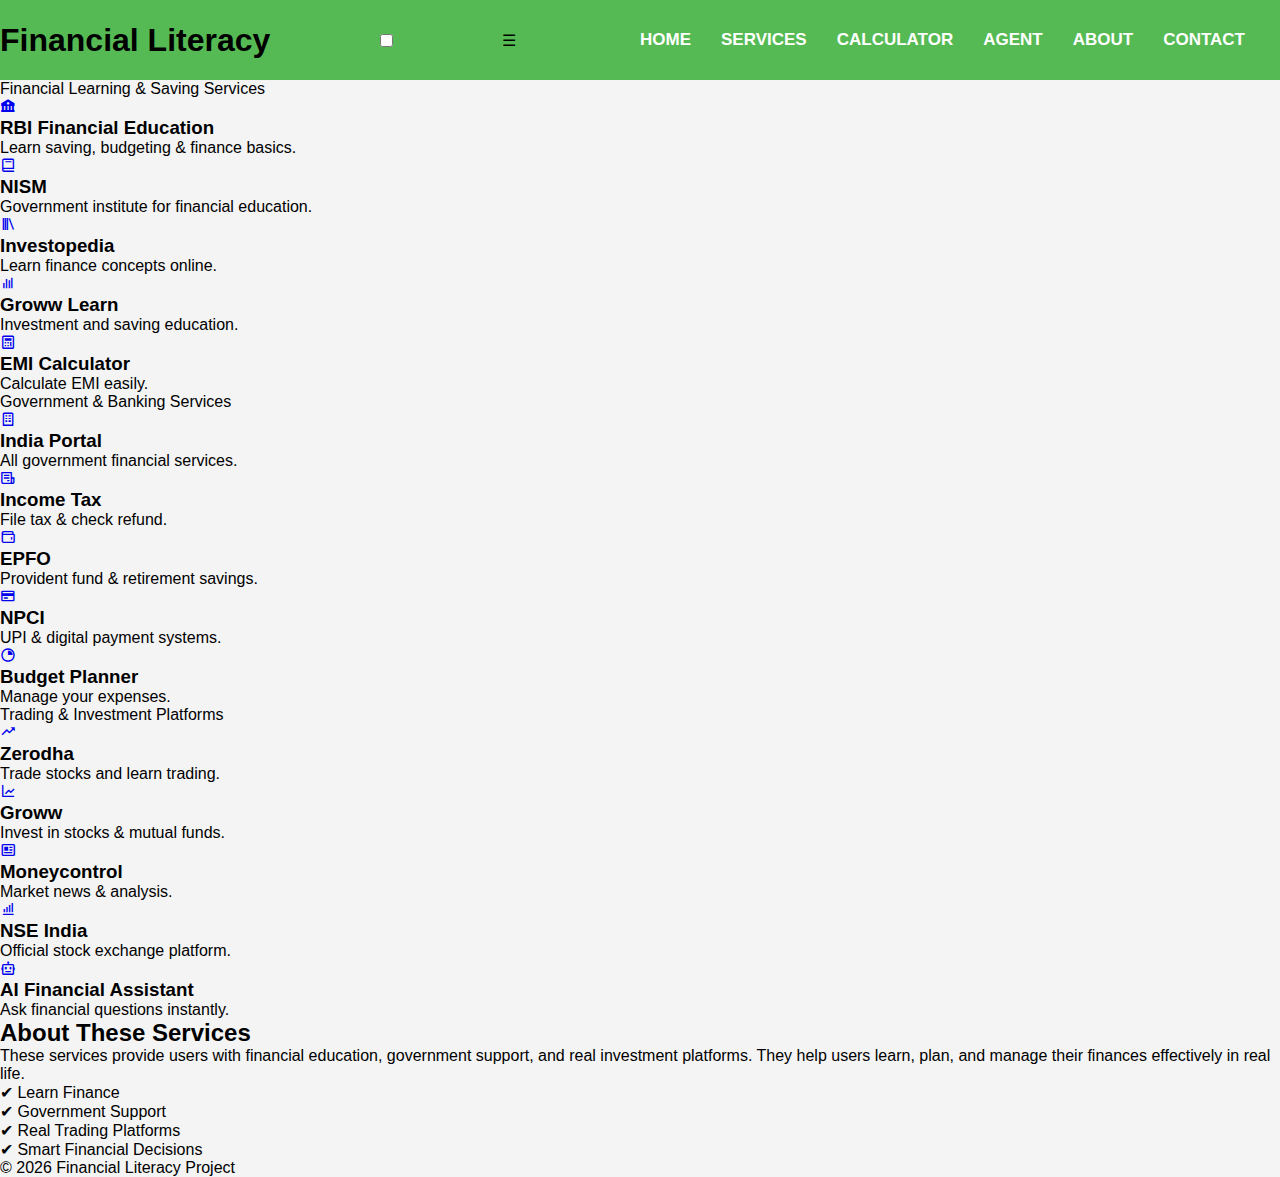
<file: tools.html>
<!DOCTYPE html>
<html lang="en">
<head>
    <title>Financial Literacy</title>
    <link rel="stylesheet" href="styles/tool.css">
    <link rel="stylesheet" href="boxicons-2.0.9/css/boxicons.min.css">
</head>
<body>

<!-- Navigation -->
<nav class="navbar">
    <div class="logo">
        <h1>Financial Literacy</h1>
    </div>

    <input type="checkbox" id="toggle">
    <label for="toggle" class="menu">&#9776;</label>

    <ul class="link">
        <li><a href="index.html">Home</a></li>
        <li><a href="tools.html">Services</a></li>
        <li><a href="calculator.html">Calculator</a></li>
        <li><a href="agent.html">Agent</a></li>
        <li><a href="about.html">About</a></li>
        <li><a href="contact.html">Contact</a></li>
    </ul>
</nav>

<!-- SECTION 1 -->
<div class="name2">Financial Learning & Saving Services</div>
<div class="container2 scroll">

    <div class="box2">
        <a href="https://www.rbi.org.in/financialeducation/" target="_blank">
            <i class="bx bxs-bank"></i>
        </a>
        <h3>RBI Financial Education</h3>
        <p>Learn saving, budgeting & finance basics.</p>
    </div>

    <div class="box2">
        <a href="https://www.nism.ac.in/" target="_blank">
            <i class="bx bx-book"></i>
        </a>
        <h3>NISM</h3>
        <p>Government institute for financial education.</p>
    </div>

    <div class="box2">
        <a href="https://www.investopedia.com/" target="_blank">
            <i class="bx bx-library"></i>
        </a>
        <h3>Investopedia</h3>
        <p>Learn finance concepts online.</p>
    </div>

    <div class="box2">
        <a href="https://groww.in/learn" target="_blank">
            <i class="bx bx-bar-chart"></i>
        </a>
        <h3>Groww Learn</h3>
        <p>Investment and saving education.</p>
    </div>

    <div class="box2">
        <a href="calculator.html">
            <i class="bx bx-calculator"></i>
        </a>
        <h3>EMI Calculator</h3>
        <p>Calculate EMI easily.</p>
    </div>

</div>

<!-- SECTION 2 -->
<div class="name2">Government & Banking Services</div>
<div class="container2 scroll">

    <div class="box2">
        <a href="https://www.india.gov.in/" target="_blank">
            <i class="bx bx-building"></i>
        </a>
        <h3>India Portal</h3>
        <p>All government financial services.</p>
    </div>

    <div class="box2">
        <a href="https://www.incometax.gov.in/" target="_blank">
            <i class="bx bx-receipt"></i>
        </a>
        <h3>Income Tax</h3>
        <p>File tax & check refund.</p>
    </div>

    <div class="box2">
        <a href="https://www.epfindia.gov.in/" target="_blank">
            <i class="bx bx-wallet"></i>
        </a>
        <h3>EPFO</h3>
        <p>Provident fund & retirement savings.</p>
    </div>

    <div class="box2">
        <a href="https://www.npci.org.in/" target="_blank">
            <i class="bx bx-credit-card"></i>
        </a>
        <h3>NPCI</h3>
        <p>UPI & digital payment systems.</p>
    </div>

    <div class="box2">
        <a href="calculator.html">
            <i class="bx bx-pie-chart"></i>
        </a>
        <h3>Budget Planner</h3>
        <p>Manage your expenses.</p>
    </div>

</div>

<!-- SECTION 3 -->
<div class="name2">Trading & Investment Platforms</div>
<div class="container2 scroll">

    <div class="box2">
        <a href="https://zerodha.com/" target="_blank">
            <i class="bx bx-trending-up"></i>
        </a>
        <h3>Zerodha</h3>
        <p>Trade stocks and learn trading.</p>
    </div>

    <div class="box2">
        <a href="https://groww.in/" target="_blank">
            <i class="bx bx-line-chart"></i>
        </a>
        <h3>Groww</h3>
        <p>Invest in stocks & mutual funds.</p>
    </div>

    <div class="box2">
        <a href="https://www.moneycontrol.com/" target="_blank">
            <i class="bx bx-news"></i>
        </a>
        <h3>Moneycontrol</h3>
        <p>Market news & analysis.</p>
    </div>

    <div class="box2">
        <a href="https://www.nseindia.com/" target="_blank">
            <i class="bx bx-bar-chart-alt"></i>
        </a>
        <h3>NSE India</h3>
        <p>Official stock exchange platform.</p>
    </div>

    <div class="box2">
        <a href="agent.html">
            <i class="bx bx-bot"></i>
        </a>
        <h3>AI Financial Assistant</h3>
        <p>Ask financial questions instantly.</p>
    </div>

</div>

<!-- INFO -->
<section class="info-section">
    <h2>About These Services</h2>
    <p>
        These services provide users with financial education, government support, and real investment platforms.
        They help users learn, plan, and manage their finances effectively in real life.
    </p>

    <div class="info-points">
        <div>✔ Learn Finance</div>
        <div>✔ Government Support</div>
        <div>✔ Real Trading Platforms</div>
        <div>✔ Smart Financial Decisions</div>
    </div>
</section>

<!-- Footer -->
<footer class="footer">
    <p>&copy; 2026 Financial Literacy Project</p>
</footer>

</body>
</html>
</file>
<file: styles/tool.css>
* {
    margin: 0;
    padding: 0;
    text-decoration: none;
    list-style: none;
    box-sizing: border-box;
}

body {
    font-family: Arial, sans-serif;
    background-color: #f4f4f4;
    margin: 0;
    padding: 0;
}

/* Navigation */

nav {
    background-color: #55BA53;
    height: 80px;
    width: 100%;
    padding: 10px 0;
    display: flex;
    align-items: center;
    justify-content: space-between;
}

.logo img {
    width: 70px; 
    display: block;
    margin-left: 10px;
}

nav ul {
    display: flex;
    margin-right: 20px;
}

nav ul li {
    display: inline-block;
    margin: 0 5px;
}

nav ul li a {
    color: white;
    font-size: 17px;
    font-weight: bold;
    padding: 10px;
    text-transform: uppercase;
    display: block;
}

nav ul li a:hover {
    background-color: #1a8525;
    border-radius: 5px;
    transition: 0.5s;
}

/* Mobile */

.checkbtn{
    font-size: 30px;
    color: white;
    cursor: pointer;
    display: none;
    position: absolute;
    right: 20px;
    top: 20px;
}

#check{
    display: none;
}

/* Responsive Navigation */

@media (max-width: 952px){
    label.logo{
        font-size: 30px;
        padding-left: 50px;
    }
    nav ul li a{
        font-size: 16px;
    }
}

@media (max-width: 852px){
    .checkbtn{
        display: block;
    }
    
    ul{
        position: absolute;
        width: 100%;
        height: 55vh;
        background: #1a8525;
        top: 80px;
        left: -100%;
        text-align: center;
        flex-direction: column;
        transition: all .5s;
    }
    
    nav ul li{
        display: block;
        margin: 30px 0;
        line-height: 0px;
    }
    
    nav ul li a{
        font-size: 20px;
        color: white;
        font-weight: bold; 
    }
    
    a:hover, a.active{
        color: black;
    }
    
    #check:checked ~ ul{
        left: 0; 
        display: flex;
    }
}

/* Services Section */

#services {
    margin: 50px auto; 
    padding: 30px;
    text-align: center;
    width: 90%;
    max-width: 1200px; 
    box-sizing: border-box;
}

#services .items {
    display: flex;
    flex-wrap: wrap;
    justify-content: center;
    padding-bottom: 40px;
    gap: 25px;
}

#services .items .item {
    text-align: center;
    padding: 20px;
    background: #0A2940;
    border-radius: 5px;
    box-shadow: 5px 5px 20px rgba(0,0,0,0.3), -5px -5px 20px rgba(0, 0, 0, 0.3);
    transition: all 0.5s ease;
    flex: 1 1 calc(25% - 20px); 
    max-width: 280px; 
    min-width: 250px; 
}


#services .items .item h3 {
    color: #55BA53;
    font-size: 16px;
    margin: 5px;
}

#services .items .item p {
    line-height: 1.4;
    color: #95A2BB;
}

#services .items .item i {
    color: #95A2BB;
    font-size: 24px; 
}


#services .items .item:hover {
    background: #0A2940;
    transform: scale(1.05);
}

#services .items .item:hover i {
    color: #55BA53;
}

#services .items .item:hover h3 {
    color: #f4f4f4;
}


@media (max-width: 1024px) {
    #services .items .item {
        flex: 1 1 calc(33.33% - 20px);
    }
}

@media (max-width: 768px) {
    #services .items .item {
        flex: 1 1 calc(50% - 20px); 
    }
}

@media (max-width: 480px) {
    #services .items .item {
        flex: 1 1 100%; 
    }
}


/* Goal */

#goal {
    display: flex;
    flex-wrap: wrap;
    align-items: center;
    justify-content: center; 
    text-align: center; 
    padding: 20px;
    max-width: 1200px; 
    margin: 0 auto;
}


#goal div {
    flex: 1 1 500px; 
    padding: 20px; 
}


#goal .goal-img {
    max-width: 100%;
    height: auto;
    overflow: hidden;
    border-radius: 50px;
    display: flex;
    justify-content: center;
}

#goal .goal-img img {
    max-width: 100%;
    height: auto;
    border-radius: 50px;
    object-fit: cover;
}


#goal .goal-text {
    margin: 0 40px;
}

#goal .goal-text h2 {
    margin: 20px 0;
    color: #0A2940;
}

#goal .goal-text a {
    color: #f4f4f4;
    background: #55BA53;
    text-decoration: none;
    font-size: 12px;
    border: 1px solid #55BA53;
    border-radius: 25px;
    padding: 6px 15px;
    transition: 0.5s;
    display: inline-block; 
    margin-top: 10px;
}

#goal .goal-text a:hover {
    color: #55BA53;
    background: #0A2940;
}


#goal .goal-text .contents {
    display: flex;
    flex-wrap: wrap;
    justify-content: center; 
}


#goal .goal-text .contents .content {
    flex: 1 1 250px; 
    padding: 10px;
    text-align: left; 
    max-width: 350px;
}


#goal .goal-text .contents .content h3 {
    font-size: 16px;
    padding-bottom: 5px;
    color: #55BA53;
}


#goal .goal-text .contents .content p {
    color: #1A1B1E;
}


#goal .goal-text .contents .content i {
    color: #55BA53;
    padding: 6px;
    background: #0A2940;
    align-self: flex-start;
    border-radius: 5px;
    margin-right: 8px;
    display: inline-block;
}

/* Responsive Design */

@media (max-width: 768px) {
    #goal {
        flex-direction: column;
        text-align: center;
    }

    #goal div {
        flex: 1 1 100%;
        padding: 10px;
    }

    #goal .goal-text {
        margin: 0 20px;
    }

    #goal .goal-text .contents {
        flex-direction: column;
        align-items: center;
    }

    #goal .goal-text .contents .content {
        text-align: center;
        max-width: 100%;
    }
}


/* Footer Section */

.footer-bottom {
    background: #1A1B1E;
    color: white;
    text-align: center;
    padding: 10px;
    width: 100%;
}
.footer-bottom p {
    font-weight: 600;
    font-size: large;
}
</file>
